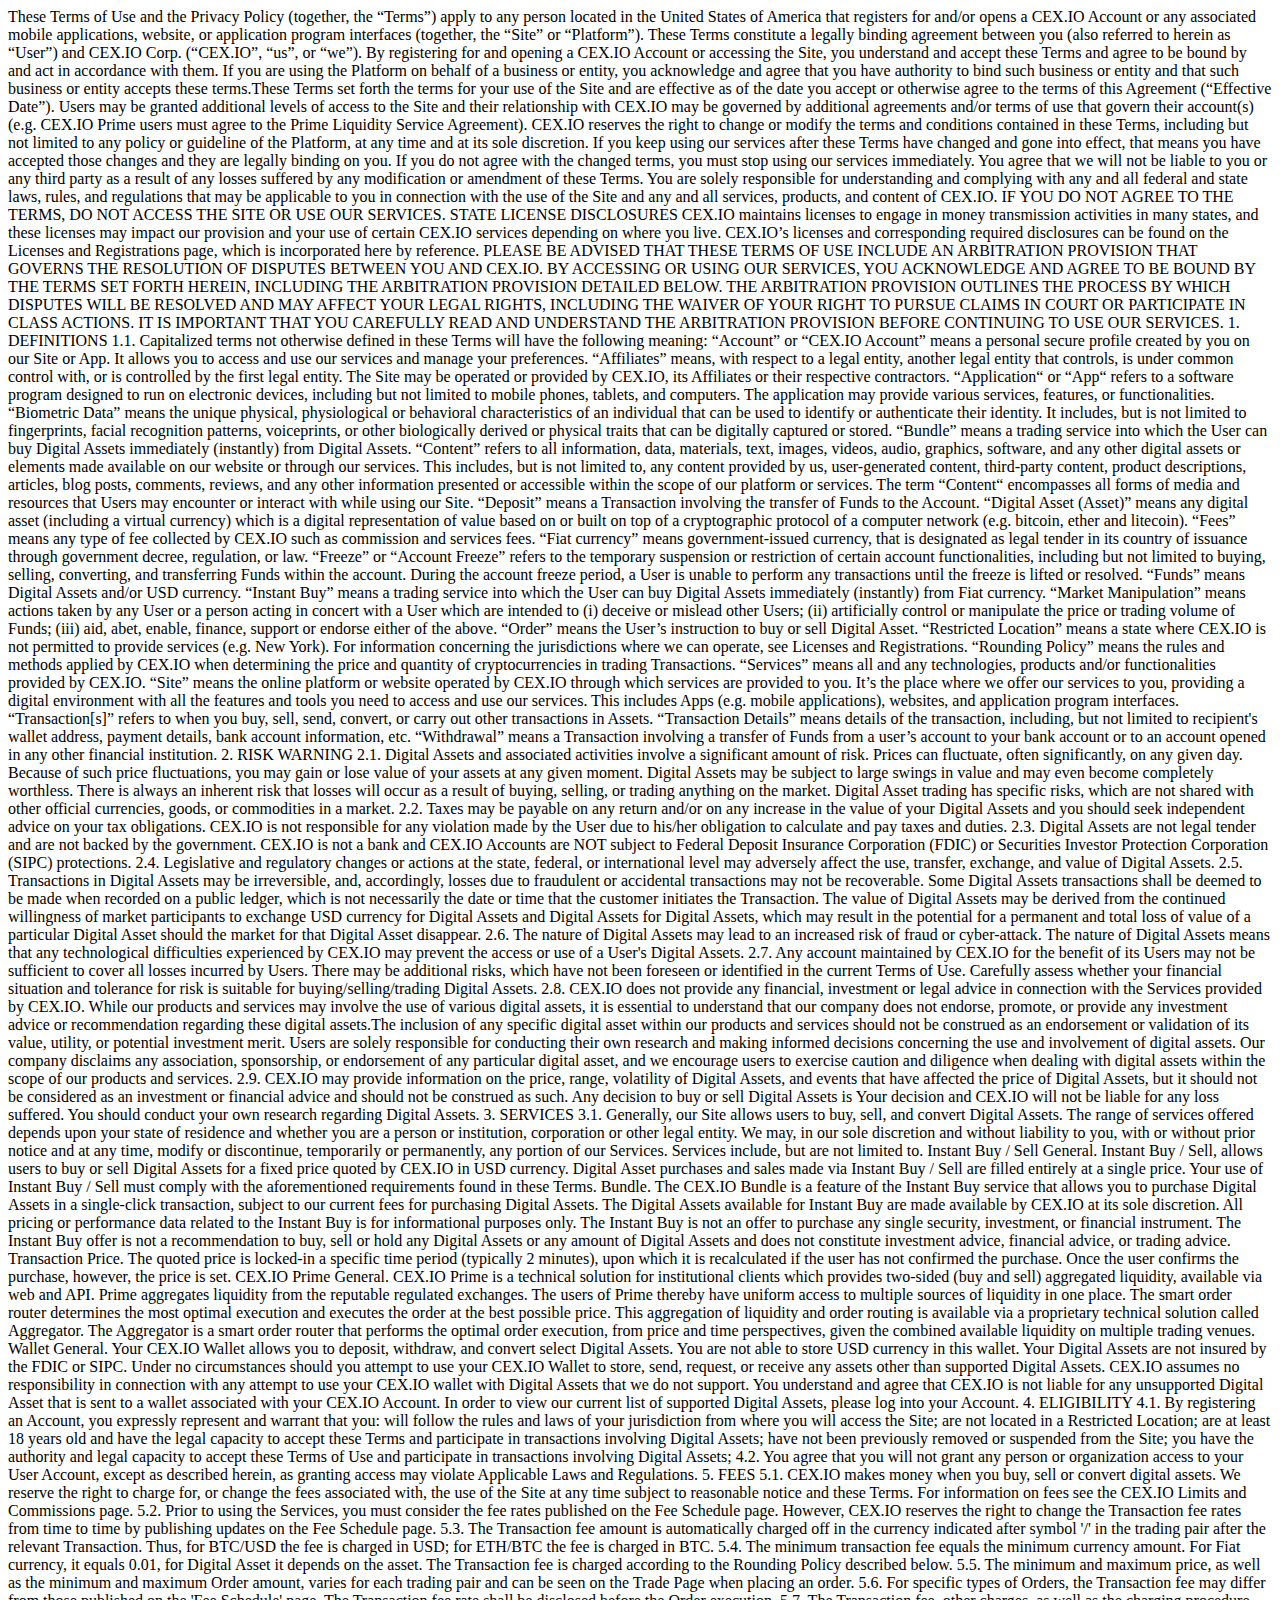
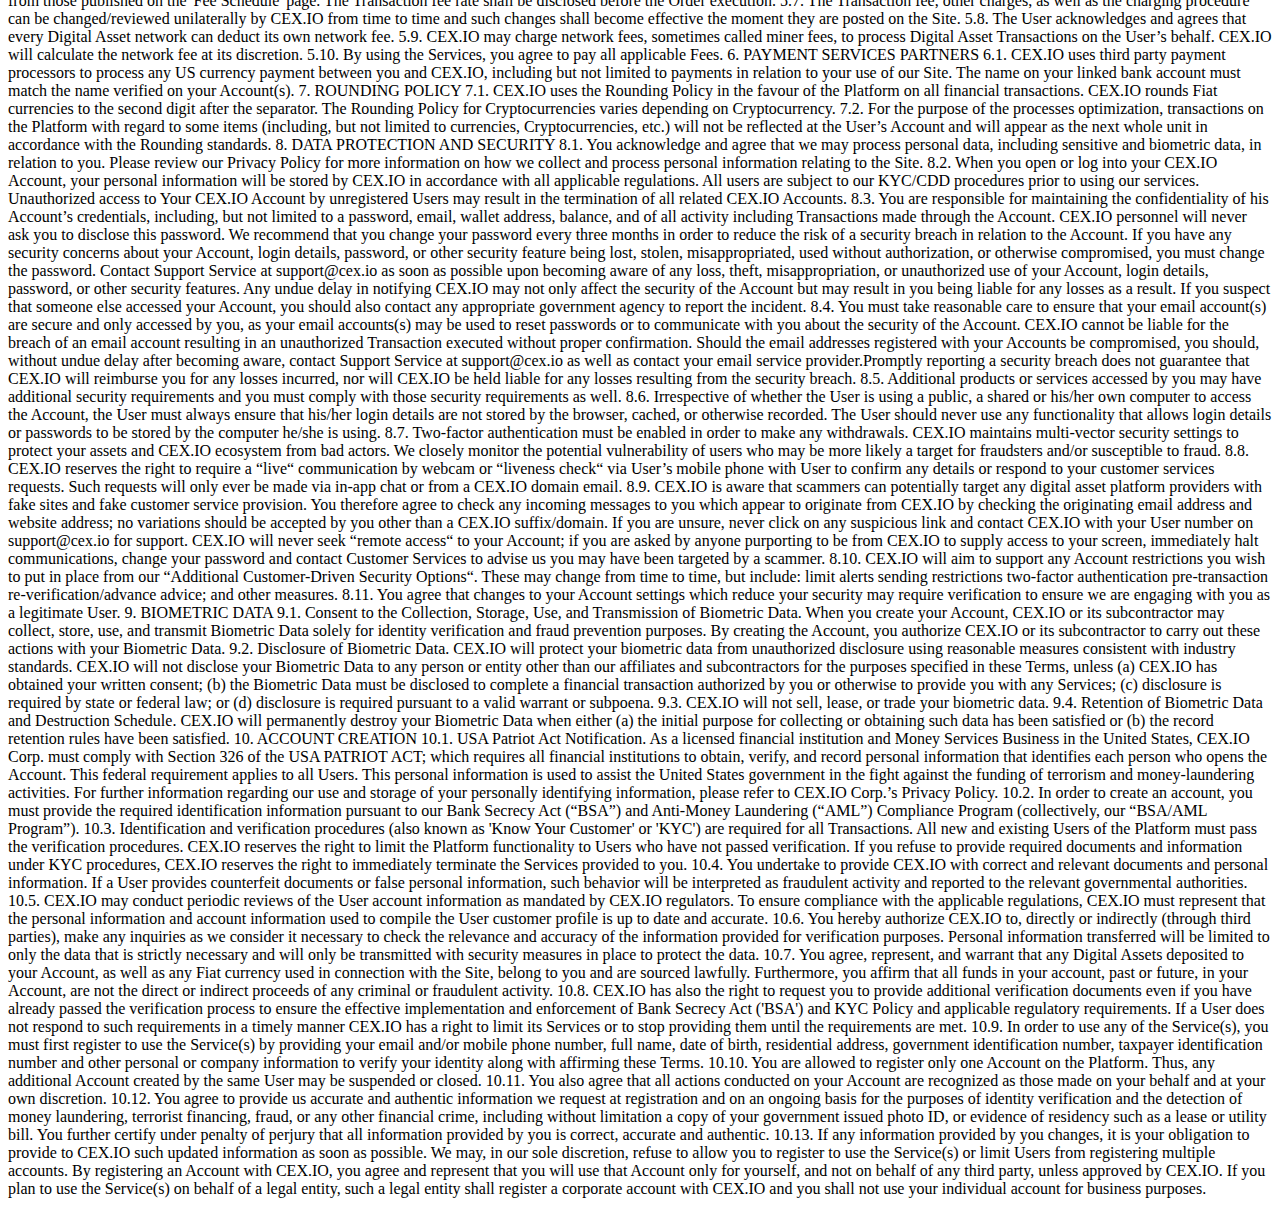
<file: termsAndCondition.html>
<!DOCTYPE html>
<html lang="en">
<head>
    <meta charset="UTF-8">
    <meta name="viewport" content="width=device-width, initial-scale=1.0">
    <title>Document</title>
</head>
<body>
    These Terms of Use and the Privacy Policy (together, the “Terms”) apply to any person located in the United States of America that registers for and/or opens a CEX.IO Account or any associated mobile applications, website, or application program interfaces (together, the “Site” or “Platform”). These Terms constitute a legally binding agreement between you (also referred to herein as “User”) and CEX.IO Corp. (“CEX.IO”, “us”, or “we”). By registering for and opening a CEX.IO Account or accessing the Site, you understand and accept these Terms and agree to be bound by and act in accordance with them. If you are using the Platform on behalf of a business or entity, you acknowledge and agree that you have authority to bind such business or entity and that such business or entity accepts these terms.These Terms set forth the terms for your use of the Site and are effective as of the date you accept or otherwise agree to the terms of this Agreement (“Effective Date”). Users may be granted additional levels of access to the Site and their relationship with CEX.IO may be governed by additional agreements and/or terms of use that govern their account(s) (e.g. CEX.IO Prime users must agree to the Prime Liquidity Service Agreement).

CEX.IO reserves the right to change or modify the terms and conditions contained in these Terms, including but not limited to any policy or guideline of the Platform, at any time and at its sole discretion. If you keep using our services after these Terms have changed and gone into effect, that means you have accepted those changes and they are legally binding on you. If you do not agree with the changed terms, you must stop using our services immediately. You agree that we will not be liable to you or any third party as a result of any losses suffered by any modification or amendment of these Terms.

You are solely responsible for understanding and complying with any and all federal and state laws, rules, and regulations that may be applicable to you in connection with the use of the Site and any and all services, products, and content of CEX.IO.

IF YOU DO NOT AGREE TO THE TERMS, DO NOT ACCESS THE SITE OR USE OUR SERVICES.

STATE LICENSE DISCLOSURES

CEX.IO maintains licenses to engage in money transmission activities in many states, and these licenses may impact our provision and your use of certain CEX.IO services depending on where you live. CEX.IO’s licenses and corresponding required disclosures can be found on the Licenses and Registrations page, which is incorporated here by reference.

PLEASE BE ADVISED THAT THESE TERMS OF USE INCLUDE AN ARBITRATION PROVISION THAT GOVERNS THE RESOLUTION OF DISPUTES BETWEEN YOU AND CEX.IO. BY ACCESSING OR USING OUR SERVICES, YOU ACKNOWLEDGE AND AGREE TO BE BOUND BY THE TERMS SET FORTH HEREIN, INCLUDING THE ARBITRATION PROVISION DETAILED BELOW.

THE ARBITRATION PROVISION OUTLINES THE PROCESS BY WHICH DISPUTES WILL BE RESOLVED AND MAY AFFECT YOUR LEGAL RIGHTS, INCLUDING THE WAIVER OF YOUR RIGHT TO PURSUE CLAIMS IN COURT OR PARTICIPATE IN CLASS ACTIONS. IT IS IMPORTANT THAT YOU CAREFULLY READ AND UNDERSTAND THE ARBITRATION PROVISION BEFORE CONTINUING TO USE OUR SERVICES.

1. DEFINITIONS
1.1. Capitalized terms not otherwise defined in these Terms will have the following meaning:

“Account” or “CEX.IO Account” means a personal secure profile created by you on our Site or App. It allows you to access and use our services and manage your preferences.

“Affiliates” means, with respect to a legal entity, another legal entity that controls, is under common control with, or is controlled by the first legal entity. The Site may be operated or provided by CEX.IO, its Affiliates or their respective contractors.

“Application“ or “App“ refers to a software program designed to run on electronic devices, including but not limited to mobile phones, tablets, and computers. The application may provide various services, features, or functionalities.

“Biometric Data” means the unique physical, physiological or behavioral characteristics of an individual that can be used to identify or authenticate their identity. It includes, but is not limited to fingerprints, facial recognition patterns, voiceprints, or other biologically derived or physical traits that can be digitally captured or stored.

“Bundle” means a trading service into which the User can buy Digital Assets immediately (instantly) from Digital Assets.

“Content” refers to all information, data, materials, text, images, videos, audio, graphics, software, and any other digital assets or elements made available on our website or through our services. This includes, but is not limited to, any content provided by us, user-generated content, third-party content, product descriptions, articles, blog posts, comments, reviews, and any other information presented or accessible within the scope of our platform or services. The term “Content“ encompasses all forms of media and resources that Users may encounter or interact with while using our Site.

“Deposit” means a Transaction involving the transfer of Funds to the Account.

“Digital Asset (Asset)” means any digital asset (including a virtual currency) which is a digital representation of value based on or built on top of a cryptographic protocol of a computer network (e.g. bitcoin, ether and litecoin).

“Fees” means any type of fee collected by CEX.IO such as commission and services fees.

“Fiat currency” means government-issued currency, that is designated as legal tender in its country of issuance through government decree, regulation, or law.

“Freeze” or “Account Freeze” refers to the temporary suspension or restriction of certain account functionalities, including but not limited to buying, selling, converting, and transferring Funds within the account. During the account freeze period, a User is unable to perform any transactions until the freeze is lifted or resolved.

“Funds” means Digital Assets and/or USD currency.

“Instant Buy” means a trading service into which the User can buy Digital Assets immediately (instantly) from Fiat currency.

“Market Manipulation” means actions taken by any User or a person acting in concert with a User which are intended to (i) deceive or mislead other Users; (ii) artificially control or manipulate the price or trading volume of Funds; (iii) aid, abet, enable, finance, support or endorse either of the above.

“Order” means the User’s instruction to buy or sell Digital Asset.

“Restricted Location” means a state where CEX.IO is not permitted to provide services (e.g. New York). For information concerning the jurisdictions where we can operate, see Licenses and Registrations.

“Rounding Policy” means the rules and methods applied by CEX.IO when determining the price and quantity of cryptocurrencies in trading Transactions.

“Services” means all and any technologies, products and/or functionalities provided by CEX.IO.

“Site” means the online platform or website operated by CEX.IO through which services are provided to you. It’s the place where we offer our services to you, providing a digital environment with all the features and tools you need to access and use our services. This includes Apps (e.g. mobile applications), websites, and application program interfaces.

“Transaction[s]” refers to when you buy, sell, send, convert, or carry out other transactions in Assets.

“Transaction Details” means details of the transaction, including, but not limited to recipient's wallet address, payment details, bank account information, etc.

“Withdrawal” means a Transaction involving a transfer of Funds from a user’s account to your bank account or to an account opened in any other financial institution.

2. RISK WARNING
2.1. Digital Assets and associated activities involve a significant amount of risk. Prices can fluctuate, often significantly, on any given day. Because of such price fluctuations, you may gain or lose value of your assets at any given moment. Digital Assets may be subject to large swings in value and may even become completely worthless. There is always an inherent risk that losses will occur as a result of buying, selling, or trading anything on the market. Digital Asset trading has specific risks, which are not shared with other official currencies, goods, or commodities in a market.

2.2. Taxes may be payable on any return and/or on any increase in the value of your Digital Assets and you should seek independent advice on your tax obligations. CEX.IO is not responsible for any violation made by the User due to his/her obligation to calculate and pay taxes and duties.

2.3. Digital Assets are not legal tender and are not backed by the government. CEX.IO is not a bank and CEX.IO Accounts are NOT subject to Federal Deposit Insurance Corporation (FDIC) or Securities Investor Protection Corporation (SIPC) protections.

2.4. Legislative and regulatory changes or actions at the state, federal, or international level may adversely affect the use, transfer, exchange, and value of Digital Assets.

2.5. Transactions in Digital Assets may be irreversible, and, accordingly, losses due to fraudulent or accidental transactions may not be recoverable. Some Digital Assets transactions shall be deemed to be made when recorded on a public ledger, which is not necessarily the date or time that the customer initiates the Transaction. The value of Digital Assets may be derived from the continued willingness of market participants to exchange USD currency for Digital Assets and Digital Assets for Digital Assets, which may result in the potential for a permanent and total loss of value of a particular Digital Asset should the market for that Digital Asset disappear.

2.6. The nature of Digital Assets may lead to an increased risk of fraud or cyber-attack. The nature of Digital Assets means that any technological difficulties experienced by CEX.IO may prevent the access or use of a User's Digital Assets.

2.7. Any account maintained by CEX.IO for the benefit of its Users may not be sufficient to cover all losses incurred by Users. There may be additional risks, which have not been foreseen or identified in the current Terms of Use. Carefully assess whether your financial situation and tolerance for risk is suitable for buying/selling/trading Digital Assets.

2.8. CEX.IO does not provide any financial, investment or legal advice in connection with the Services provided by CEX.IO. While our products and services may involve the use of various digital assets, it is essential to understand that our company does not endorse, promote, or provide any investment advice or recommendation regarding these digital assets.The inclusion of any specific digital asset within our products and services should not be construed as an endorsement or validation of its value, utility, or potential investment merit. Users are solely responsible for conducting their own research and making informed decisions concerning the use and involvement of digital assets. Our company disclaims any association, sponsorship, or endorsement of any particular digital asset, and we encourage users to exercise caution and diligence when dealing with digital assets within the scope of our products and services.

2.9. CEX.IO may provide information on the price, range, volatility of Digital Assets, and events that have affected the price of Digital Assets, but it should not be considered as an investment or financial advice and should not be construed as such. Any decision to buy or sell Digital Assets is Your decision and CEX.IO will not be liable for any loss suffered. You should conduct your own research regarding Digital Assets.

3. SERVICES
3.1. Generally, our Site allows users to buy, sell, and convert Digital Assets. The range of services offered depends upon your state of residence and whether you are a person or institution, corporation or other legal entity. We may, in our sole discretion and without liability to you, with or without prior notice and at any time, modify or discontinue, temporarily or permanently, any portion of our Services. Services include, but are not limited to.

Instant Buy / Sell

General. Instant Buy / Sell, allows users to buy or sell Digital Assets for a fixed price quoted by CEX.IO in USD currency. Digital Asset purchases and sales made via Instant Buy / Sell are filled entirely at a single price. Your use of Instant Buy / Sell must comply with the aforementioned requirements found in these Terms.

Bundle. The CEX.IO Bundle is a feature of the Instant Buy service that allows you to purchase Digital Assets in a single-click transaction, subject to our current fees for purchasing Digital Assets. The Digital Assets available for Instant Buy are made available by CEX.IO at its sole discretion.

All pricing or performance data related to the Instant Buy is for informational purposes only. The Instant Buy is not an offer to purchase any single security, investment, or financial instrument. The Instant Buy offer is not a recommendation to buy, sell or hold any Digital Assets or any amount of Digital Assets and does not constitute investment advice, financial advice, or trading advice.

Transaction Price. The quoted price is locked-in a specific time period (typically 2 minutes), upon which it is recalculated if the user has not confirmed the purchase. Once the user confirms the purchase, however, the price is set.

CEX.IO Prime

General. CEX.IO Prime is a technical solution for institutional clients which provides two-sided (buy and sell) aggregated liquidity, available via web and API. Prime aggregates liquidity from the reputable regulated exchanges. The users of Prime thereby have uniform access to multiple sources of liquidity in one place. The smart order router determines the most optimal execution and executes the order at the best possible price. This aggregation of liquidity and order routing is available via a proprietary technical solution called Aggregator. The Aggregator is a smart order router that performs the optimal order execution, from price and time perspectives, given the combined available liquidity on multiple trading venues.

Wallet

General. Your CEX.IO Wallet allows you to deposit, withdraw, and convert select Digital Assets. You are not able to store USD currency in this wallet. Your Digital Assets are not insured by the FDIC or SIPC. Under no circumstances should you attempt to use your CEX.IO Wallet to store, send, request, or receive any assets other than supported Digital Assets. CEX.IO assumes no responsibility in connection with any attempt to use your CEX.IO wallet with Digital Assets that we do not support. You understand and agree that CEX.IO is not liable for any unsupported Digital Asset that is sent to a wallet associated with your CEX.IO Account. In order to view our current list of supported Digital Assets, please log into your Account.

4. ELIGIBILITY
4.1. By registering an Account, you expressly represent and warrant that you:

will follow the rules and laws of your jurisdiction from where you will access the Site;

are not located in a Restricted Location;

are at least 18 years old and have the legal capacity to accept these Terms and participate in transactions involving Digital Assets;

have not been previously removed or suspended from the Site;

you have the authority and legal capacity to accept these Terms of Use and participate in transactions involving Digital Assets;

4.2. You agree that you will not grant any person or organization access to your User Account, except as described herein, as granting access may violate Applicable Laws and Regulations.

5. FEES
5.1. CEX.IO makes money when you buy, sell or convert digital assets. We reserve the right to charge for, or change the fees associated with, the use of the Site at any time subject to reasonable notice and these Terms. For information on fees see the CEX.IO Limits and Commissions page.

5.2. Prior to using the Services, you must consider the fee rates published on the Fee Schedule page. However, CEX.IO reserves the right to change the Transaction fee rates from time to time by publishing updates on the Fee Schedule page.

5.3. The Transaction fee amount is automatically charged off in the currency indicated after symbol '/' in the trading pair after the relevant Transaction. Thus, for BTC/USD the fee is charged in USD; for ETH/BTC the fee is charged in BTC.

5.4. The minimum transaction fee equals the minimum currency amount. For Fiat currency, it equals 0.01, for Digital Asset it depends on the asset. The Transaction fee is charged according to the Rounding Policy described below.

5.5. The minimum and maximum price, as well as the minimum and maximum Order amount, varies for each trading pair and can be seen on the Trade Page when placing an order.

5.6. For specific types of Orders, the Transaction fee may differ from those published on the 'Fee Schedule' page. The Transaction fee rate shall be disclosed before the Order execution.

5.7. The Transaction fee, other charges, as well as the charging procedure can be changed/reviewed unilaterally by CEX.IO from time to time and such changes shall become effective the moment they are posted on the Site.

5.8. The User acknowledges and agrees that every Digital Asset network can deduct its own network fee.

5.9. CEX.IO may charge network fees, sometimes called miner fees, to process Digital Asset Transactions on the User’s behalf. CEX.IO will calculate the network fee at its discretion.

5.10. By using the Services, you agree to pay all applicable Fees.

6. PAYMENT SERVICES PARTNERS
6.1. CEX.IO uses third party payment processors to process any US currency payment between you and CEX.IO, including but not limited to payments in relation to your use of our Site. The name on your linked bank account must match the name verified on your Account(s).

7. ROUNDING POLICY
7.1. CEX.IO uses the Rounding Policy in the favour of the Platform on all financial transactions. CEX.IO rounds Fiat currencies to the second digit after the separator. The Rounding Policy for Cryptocurrencies varies depending on Cryptocurrency.

7.2. For the purpose of the processes optimization, transactions on the Platform with regard to some items (including, but not limited to currencies, Cryptocurrencies, etc.) will not be reflected at the User’s Account and will appear as the next whole unit in accordance with the Rounding standards.

8. DATA PROTECTION AND SECURITY
8.1. You acknowledge and agree that we may process personal data, including sensitive and biometric data, in relation to you. Please review our Privacy Policy for more information on how we collect and process personal information relating to the Site.

8.2. When you open or log into your CEX.IO Account, your personal information will be stored by CEX.IO in accordance with all applicable regulations. All users are subject to our KYC/CDD procedures prior to using our services. Unauthorized access to Your CEX.IO Account by unregistered Users may result in the termination of all related CEX.IO Accounts.

8.3. You are responsible for maintaining the confidentiality of his Account’s credentials, including, but not limited to a password, email, wallet address, balance, and of all activity including Transactions made through the Account. CEX.IO personnel will never ask you to disclose this password. We recommend that you change your password every three months in order to reduce the risk of a security breach in relation to the Account. If you have any security concerns about your Account, login details, password, or other security feature being lost, stolen, misappropriated, used without authorization, or otherwise compromised, you must change the password. Contact Support Service at support@cex.io as soon as possible upon becoming aware of any loss, theft, misappropriation, or unauthorized use of your Account, login details, password, or other security features. Any undue delay in notifying CEX.IO may not only affect the security of the Account but may result in you being liable for any losses as a result. If you suspect that someone else accessed your Account, you should also contact any appropriate government agency to report the incident.

8.4. You must take reasonable care to ensure that your email account(s) are secure and only accessed by you, as your email accounts(s) may be used to reset passwords or to communicate with you about the security of the Account. CEX.IO cannot be liable for the breach of an email account resulting in an unauthorized Transaction executed without proper confirmation. Should the email addresses registered with your Accounts be compromised, you should, without undue delay after becoming aware, contact Support Service at support@cex.io as well as contact your email service provider.Promptly reporting a security breach does not guarantee that CEX.IO will reimburse you for any losses incurred, nor will CEX.IO be held liable for any losses resulting from the security breach.

8.5. Additional products or services accessed by you may have additional security requirements and you must comply with those security requirements as well.

8.6. Irrespective of whether the User is using a public, a shared or his/her own computer to access the Account, the User must always ensure that his/her login details are not stored by the browser, cached, or otherwise recorded. The User should never use any functionality that allows login details or passwords to be stored by the computer he/she is using.

8.7. Two-factor authentication must be enabled in order to make any withdrawals. CEX.IO maintains multi-vector security settings to protect your assets and CEX.IO ecosystem from bad actors. We closely monitor the potential vulnerability of users who may be more likely a target for fraudsters and/or susceptible to fraud.

8.8. CEX.IO reserves the right to require a “live“ communication by webcam or “liveness check“ via User’s mobile phone with User to confirm any details or respond to your customer services requests. Such requests will only ever be made via in-app chat or from a CEX.IO domain email.

8.9. CEX.IO is aware that scammers can potentially target any digital asset platform providers with fake sites and fake customer service provision. You therefore agree to check any incoming messages to you which appear to originate from CEX.IO by checking the originating email address and website address; no variations should be accepted by you other than a CEX.IO suffix/domain. If you are unsure, never click on any suspicious link and contact CEX.IO with your User number on support@cex.io for support. CEX.IO will never seek “remote access“ to your Account; if you are asked by anyone purporting to be from CEX.IO to supply access to your screen, immediately halt communications, change your password and contact Customer Services to advise us you may have been targeted by a scammer.

8.10. CEX.IO will aim to support any Account restrictions you wish to put in place from our “Additional Customer-Driven Security Options“. These may change from time to time, but include:

limit alerts

sending restrictions

two-factor authentication

pre-transaction

re-verification/advance advice; and other measures.

8.11. You agree that changes to your Account settings which reduce your security may require verification to ensure we are engaging with you as a legitimate User.

9. BIOMETRIC DATA
9.1. Consent to the Collection, Storage, Use, and Transmission of Biometric Data. When you create your Account, CEX.IO or its subcontractor may collect, store, use, and transmit Biometric Data solely for identity verification and fraud prevention purposes. By creating the Account, you authorize CEX.IO or its subcontractor to carry out these actions with your Biometric Data.

9.2. Disclosure of Biometric Data. CEX.IO will protect your biometric data from unauthorized disclosure using reasonable measures consistent with industry standards. CEX.IO will not disclose your Biometric Data to any person or entity other than our affiliates and subcontractors for the purposes specified in these Terms, unless (a) CEX.IO has obtained your written consent; (b) the Biometric Data must be disclosed to complete a financial transaction authorized by you or otherwise to provide you with any Services; (c) disclosure is required by state or federal law; or (d) disclosure is required pursuant to a valid warrant or subpoena.

9.3. CEX.IO will not sell, lease, or trade your biometric data.

9.4. Retention of Biometric Data and Destruction Schedule. CEX.IO will permanently destroy your Biometric Data when either (a) the initial purpose for collecting or obtaining such data has been satisfied or (b) the record retention rules have been satisfied.

10. ACCOUNT CREATION
10.1. USA Patriot Act Notification. As a licensed financial institution and Money Services Business in the United States, CEX.IO Corp. must comply with Section 326 of the USA PATRIOT ACT; which requires all financial institutions to obtain, verify, and record personal information that identifies each person who opens the Account. This federal requirement applies to all Users. This personal information is used to assist the United States government in the fight against the funding of terrorism and money-laundering activities. For further information regarding our use and storage of your personally identifying information, please refer to CEX.IO Corp.’s Privacy Policy.

10.2. In order to create an account, you must provide the required identification information pursuant to our Bank Secrecy Act (“BSA”) and Anti-Money Laundering (“AML”) Compliance Program (collectively, our “BSA/AML Program”).

10.3. Identification and verification procedures (also known as 'Know Your Customer' or 'KYC') are required for all Transactions. All new and existing Users of the Platform must pass the verification procedures. CEX.IO reserves the right to limit the Platform functionality to Users who have not passed verification. If you refuse to provide required documents and information under KYC procedures, CEX.IO reserves the right to immediately terminate the Services provided to you.

10.4. You undertake to provide CEX.IO with correct and relevant documents and personal information. If a User provides counterfeit documents or false personal information, such behavior will be interpreted as fraudulent activity and reported to the relevant governmental authorities.

10.5. CEX.IO may conduct periodic reviews of the User account information as mandated by CEX.IO regulators. To ensure compliance with the applicable regulations, CEX.IO must represent that the personal information and account information used to compile the User customer profile is up to date and accurate.

10.6. You hereby authorize CEX.IO to, directly or indirectly (through third parties), make any inquiries as we consider it necessary to check the relevance and accuracy of the information provided for verification purposes. Personal information transferred will be limited to only the data that is strictly necessary and will only be transmitted with security measures in place to protect the data.

10.7. You agree, represent, and warrant that any Digital Assets deposited to your Account, as well as any Fiat currency used in connection with the Site, belong to you and are sourced lawfully. Furthermore, you affirm that all funds in your account, past or future, in your Account, are not the direct or indirect proceeds of any criminal or fraudulent activity.

10.8. CEX.IO has also the right to request you to provide additional verification documents even if you have already passed the verification process to ensure the effective implementation and enforcement of Bank Secrecy Act ('BSA') and KYC Policy and applicable regulatory requirements. If a User does not respond to such requirements in a timely manner CEX.IO has a right to limit its Services or to stop providing them until the requirements are met.

10.9. In order to use any of the Service(s), you must first register to use the Service(s) by providing your email and/or mobile phone number, full name, date of birth, residential address, government identification number, taxpayer identification number and other personal or company information to verify your identity along with affirming these Terms.

10.10. You are allowed to register only one Account on the Platform. Thus, any additional Account created by the same User may be suspended or closed.

10.11. You also agree that all actions conducted on your Account are recognized as those made on your behalf and at your own discretion.

10.12. You agree to provide us accurate and authentic information we request at registration and on an ongoing basis for the purposes of identity verification and the detection of money laundering, terrorist financing, fraud, or any other financial crime, including without limitation a copy of your government issued photo ID, or evidence of residency such as a lease or utility bill. You further certify under penalty of perjury that all information provided by you is correct, accurate and authentic.

10.13. If any information provided by you changes, it is your obligation to provide to CEX.IO such updated information as soon as possible. We may, in our sole discretion, refuse to allow you to register to use the Service(s) or limit Users from registering multiple accounts. By registering an Account with CEX.IO, you agree and represent that you will use that Account only for yourself, and not on behalf of any third party, unless approved by CEX.IO. If you plan to use the Service(s) on behalf of a legal entity, such a legal entity shall register a corporate account with CEX.IO and you shall not use your individual account for business purposes.
</body>
</html>
</file>
